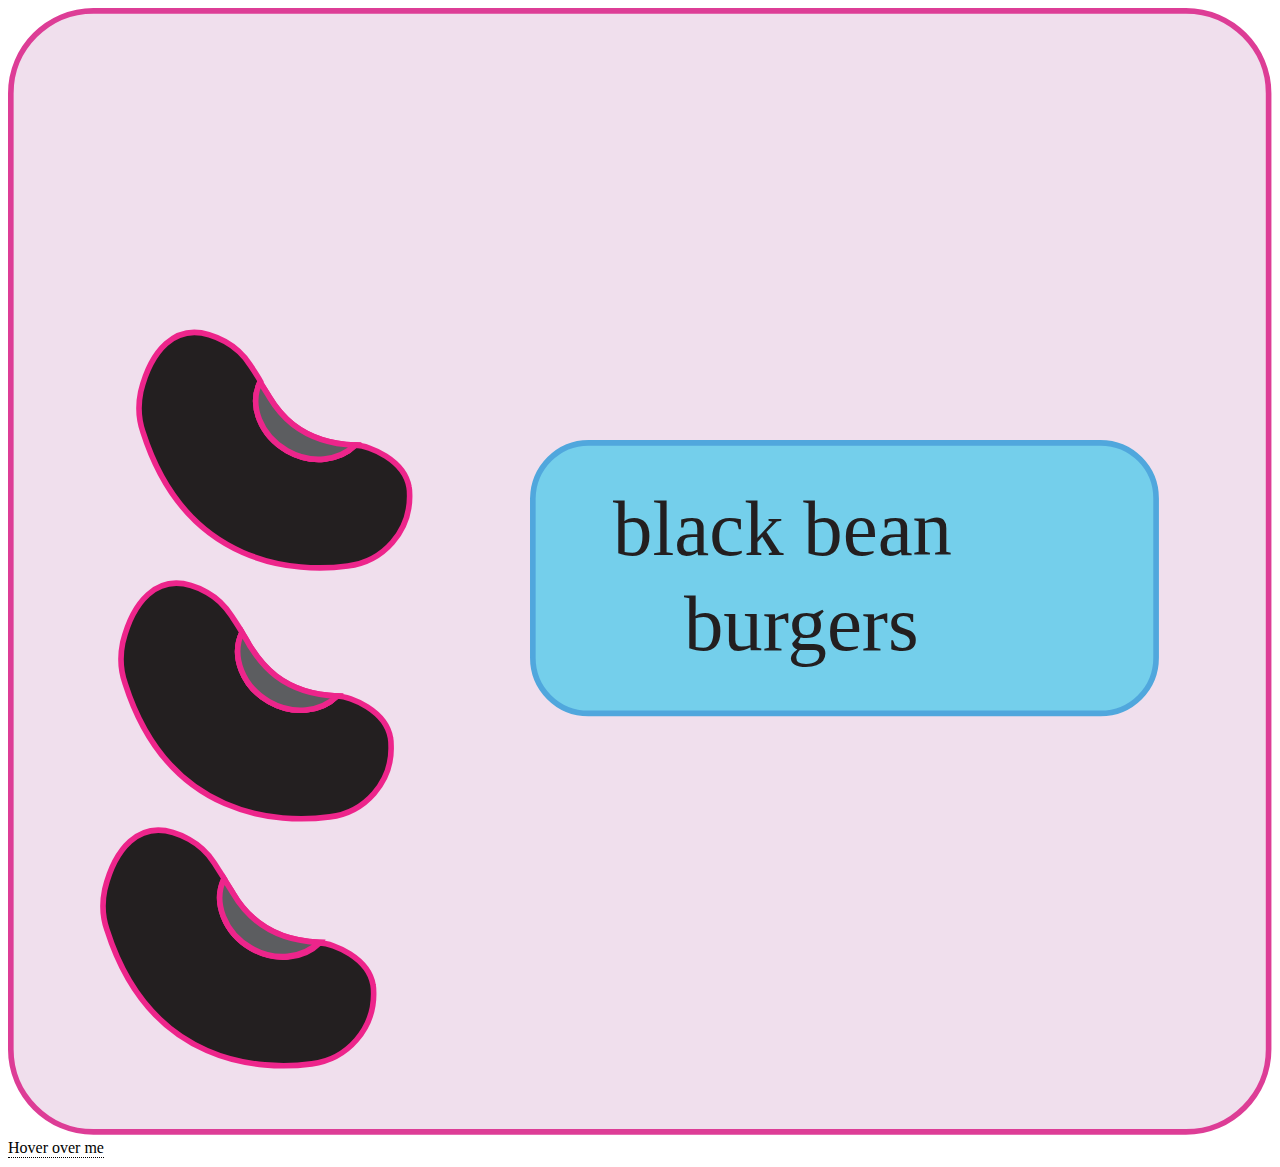
<file: Bean Trial/index.html>
<!DOCTYPE html>
<html lang="en">
  <head>
    <meta charset="UTF-8" />
    <meta http-equiv="X-UA-Compatible" content="IE=edge" />
    <meta name="viewport" content="width=device-width, initial-scale=1.0" />
    <title>Document</title>
    <link rel="stylesheet" href="style.css" />
  </head>
  <body>
    <div class="beans">
      <?xml version="1.0" encoding="utf-8"?>
      <!-- Generator: Adobe Illustrator 25.2.0, SVG Export Plug-In . SVG Version: 6.00 Build 0)  -->
      <svg
        version="1.1"
        id="Layer_1"
        xmlns="http://www.w3.org/2000/svg"
        xmlns:xlink="http://www.w3.org/1999/xlink"
        x="0px"
        y="0px"
        viewBox="0 0 224.7 200.3"
        style="enable-background: new 0 0 224.7 200.3"
        xml:space="preserve"
      >
        <style type="text/css">
          .st0 {
            fill: #f0dfed;
            stroke: #dd3d96;
            stroke-miterlimit: 10;
          }

          .st1 {
            fill: #74cfeb;
            stroke: #50a7dd;
            stroke-miterlimit: 10;
          }

          .st2 {
            fill: #231f20;
            stroke: #ed258b;
            stroke-miterlimit: 10;
          }

          .st3 {
            fill: none;
            stroke: #ed258b;
            stroke-miterlimit: 10;
          }

          .st4 {
            fill: #5c5d60;
            stroke: #ed258b;
            stroke-miterlimit: 10;
          }

          .st5 {
            fill: #231f20;
          }

          .st6 {
            font-family: 'Monaco';
          }

          .st7 {
            font-size: 14px;
          }
        </style>
        <g id="Layer_2_1_">
          < id="Layer_1-2">
            <path
              class="st0"
              d="M15.2,0.5h194.2c8.1,0,14.7,6.6,14.7,14.7v169.9c0,8.1-6.6,14.7-14.7,14.7H15.2c-8.1,0-14.7-6.6-14.7-14.7
			V15.2C0.5,7.1,7.1,0.5,15.2,0.5z"
            />
            <path
              class="st1"
              d="M103.2,77.3h91c5.5,0,9.9,4.4,9.9,9.9v28.3c0,5.5-4.4,9.9-9.9,9.9h-91c-5.5,0-9.9-4.4-9.9-9.9V87.2
			C93.4,81.7,97.8,77.3,103.2,77.3z" 
            /> 
            <path
              class="st2"
              d="M60.4,99.2c-8.9,1.2-28.7,0.3-36.4-23.8c-0.8-2.3-0.9-4.8-0.4-7.2c1.4-5.7,5.6-14.1,15-8.9
			c1.8,1,3.3,2.4,4.4,4.1c0.6,0.9,1.3,1.9,1.9,3c-2,4.2,0.1,9.6,4.8,12.3c4.2,2.4,9.2,1.9,12.1-1h0.1c2.3,0.1,8.6,2.6,9.4,7.5
			c0.1,0.5,0.1,0.9,0.1,1.4C71.5,93,66.8,98.4,60.4,99.2z"
            />
            <path
              class="st3"
              d="M61.7,77.7c-2.9,2.9-7.9,3.4-12.1,1c-4.7-2.7-6.8-8-4.8-12.2c0.5,0.8,1,1.6,1.5,2.4
			C47.4,70.7,51,77.3,61.7,77.7z"
            />
            <path
              class="st4"
              d="M61.7,77.7c-2.9,2.9-7.9,3.4-12.1,1c-4.7-2.7-6.8-8-4.8-12.2c0.5,0.8,1,1.6,1.5,2.4
			C47.4,70.7,51,77.3,61.7,77.7z"
            />
            <path
              class="st2"
              d="M57.2,143.8c-8.9,1.2-28.7,0.4-36.4-23.8c-0.8-2.3-0.9-4.8-0.4-7.2c1.4-5.7,5.6-14.1,15-8.9
			c1.8,1,3.2,2.4,4.3,4.1c0.6,0.9,1.3,1.9,1.9,3c-2,4.2,0.1,9.6,4.8,12.3c4.2,2.4,9.2,1.9,12.1-1h0.1c2.3,0.1,8.6,2.6,9.4,7.5
			c0.1,0.5,0.1,0.9,0.1,1.4C68.3,137.6,63.5,143,57.2,143.8z"
            />
            <path
              class="st3"
              d="M58.5,122.3c-2.9,2.9-7.9,3.4-12.1,1c-4.7-2.7-6.8-8.1-4.8-12.3c0.5,0.8,1,1.6,1.4,2.4
			C44.2,115.2,47.8,121.9,58.5,122.3z"
            />
            <path
              class="st4"
              d="M58.5,122.3c-2.9,2.9-7.9,3.4-12.1,1c-4.7-2.7-6.8-8.1-4.8-12.3c0.5,0.8,1,1.6,1.4,2.4
			C44.2,115.2,47.8,121.9,58.5,122.3z"
            />
            <path
              class="st2"
              d="M54,187.7c-8.9,1.2-28.7,0.4-36.4-23.8c-0.8-2.3-0.9-4.8-0.4-7.2c1.4-5.7,5.6-14.1,15-8.9
			c1.8,1,3.3,2.4,4.4,4.1c0.6,0.9,1.2,1.9,1.9,3c-2,4.2,0.1,9.6,4.8,12.3c4.2,2.4,9.2,1.9,12.1-1h0.1c2.3,0.1,8.6,2.6,9.4,7.5
			c0.1,0.5,0.1,0.9,0.1,1.4C65.1,181.4,60.4,186.9,54,187.7z"
            />
            <path
              class="st3"
              d="M55.3,166.1c-2.9,2.9-7.9,3.4-12.1,1c-4.7-2.7-6.8-8.1-4.8-12.3c0.5,0.8,1,1.6,1.5,2.4
			C41,159.1,44.7,165.7,55.3,166.1z"
            />
            <path
              class="st4"
              d="M55.3,166.1c-2.9,2.9-7.9,3.4-12.1,1c-4.7-2.7-6.8-8.1-4.8-12.3c0.5,0.8,1,1.6,1.5,2.4
			C41,159.1,44.7,165.7,55.3,166.1z"
            />
            <text transform="matrix(1 0 0 1 107.57 97.32)" class="st5 st6 st7">
              black bean
            </text>
            <text transform="matrix(1 0 0 1 120.17 114.12)" class="st5 st6 st7">
              burgers
            </text>
            <!-- <rect class="st0" width="110.8" height="48.1" fill="#c4ffcc" /> -->
          </g>
        </g>
      </svg>
    </div>
<div class="st1">Hover over me
  <span class="st1text">Tooltip text</span>
</div>
  </body>
</html>
</file>
<file: Bean Trial/style.css>
.st1 {
}

/* Tooltip container */
.st1 {
  position: relative;
  display: inline-block;
  border-bottom: 1px dotted black; /* If you want dots under the hoverable text */
}

/* Tooltip text */
.st1 .st1text {
  visibility: hidden;
  width: 120px;
  background-color: black;
  color: #fff;
  text-align: center;
  padding: 5px 0;
  border-radius: 6px;

  /* Position the tooltip text - see examples below! */
  position: absolute;
  z-index: 1;
}

/* Show the tooltip text when you mouse over the tooltip container */
.st1:hover .st1text {
  visibility: visible;
}
</file>
